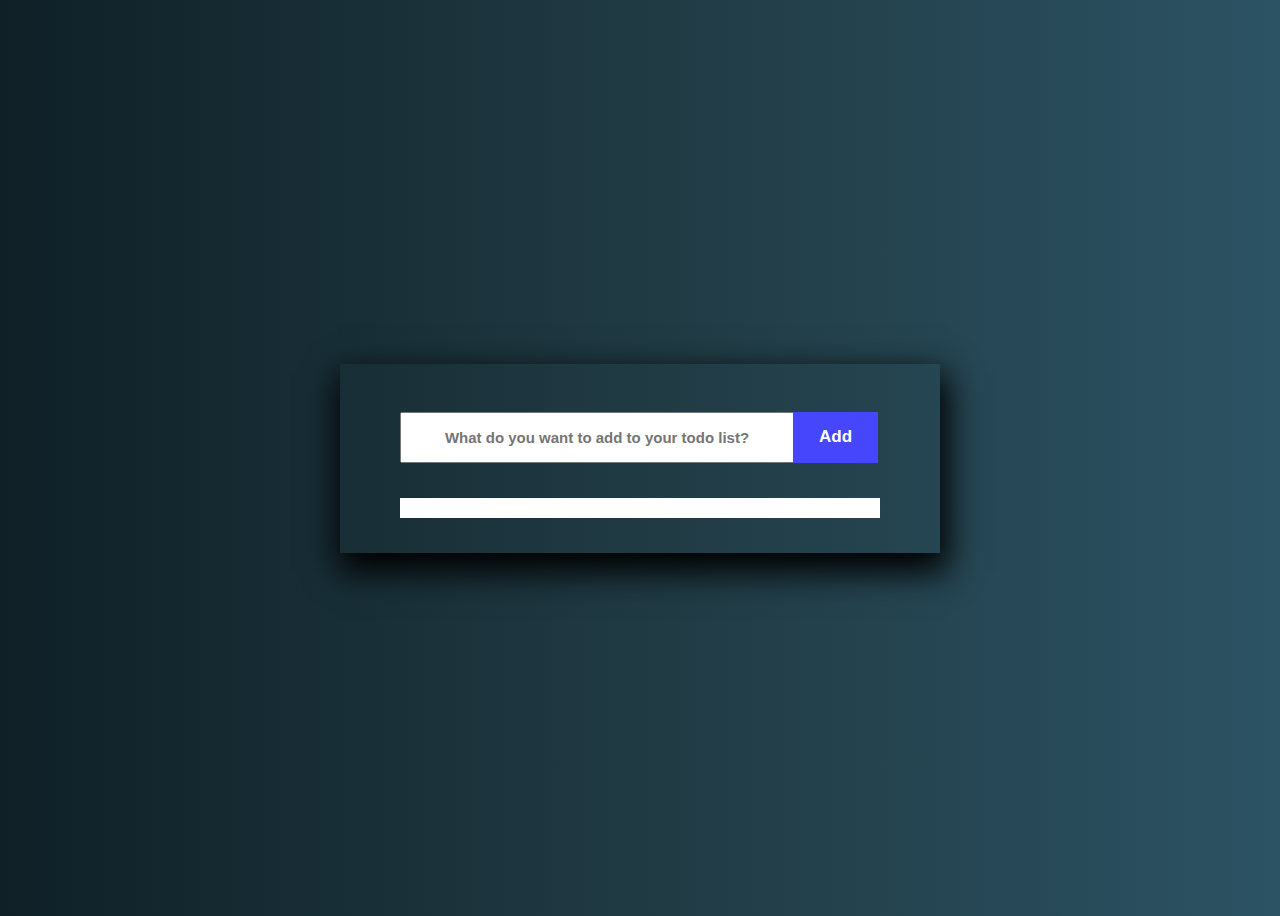
<file: 2)ToDoList/index.html>
<!DOCTYPE html>
<html lang="en">
<head>
  <meta charset="UTF-8">
  <meta http-equiv="X-UA-Compatible" content="IE=edge">
  <meta name="viewport" content="width=device-width, initial-scale=1.0">
  <title>Document</title>
  <link rel="stylesheet" href="style.css">
</head>
<body>

  <div id="container">

    <div id="topdiv">
      <form action="" id="topdivForm">

        <label for="todoinput"></label>
        <input type="text" name="todovalue" id="todoinput" placeholder="What do you want to add to your todo list?">
        <button type="submit" id="addbutton">Add</button>

      </form>

    </div>
    
    <div id="bottomdiv">
      
      
    </div>

  </div>
 

  
<script src="app.js"></script>

</div>
</body>
</html>
</file>
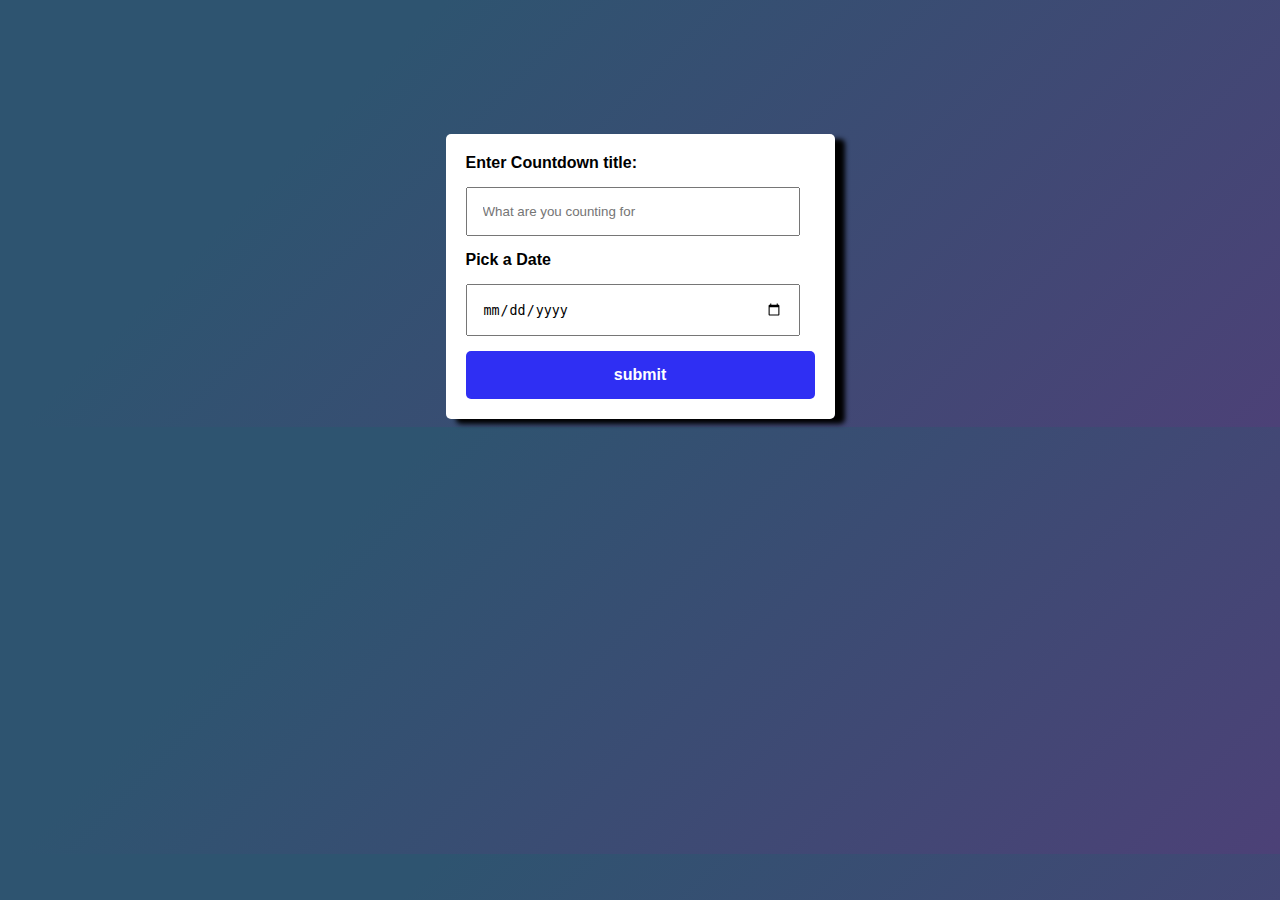
<file: CounterProject/index.html>
<!DOCTYPE html>
<html lang="en">
<head>
  <meta charset="UTF-8">
  <meta http-equiv="X-UA-Compatible" content="IE=edge">
  <meta name="viewport" content="width=device-width, initial-scale=1.0">
  <title>Document</title>
  <link rel="stylesheet" href="style.css">
</head>
<body>

  
  <div class="form-area" id="formArea" >
  <form  id="counter-form">
    <div>
      <label for="counter-title-input">Enter Countdown title:</label>
      <input type="text" name="title" id="counter-title-input" placeholder="What are you counting for">
    </div>
    <div>
      <label for="counter-date">Pick a Date</label>
      <input type="date" name="date-picker" id="counter-date">
    </div>
    <button type="submit">submit</button>
  </form>

</div>

<div class="counter" id="counter" hidden >
  <h1 id="counter-title">counter Title</h1>
  <ul>
    <li><span></span>Days</li>
    <li><span></span>Hours</li>
    <li><span></span>Minutes</li>
    <li><span></span>Seconds</li>
  </ul>
  <button type="reset" id="counter-reset">reset</button>
</div>

<div class="complete" id="complete"  hidden>
  <h1 class="complete-title">Counter Completed</h1>
  <h1 id="complete-info">Countdown finished on 02-27-2023</h1>
  <button id="complete-button">New Counter</button>
</div>

<script src="app.js"></script>

</div>
</body>
</html>
</file>
<file: 2)ToDoList/style.css>
body{
    /* background-color: #16222A;
    background-image: linear-gradient( 44deg, #16222A -7%,#3A6073 106%); */
    background: #0F2027;  /* fallback for old browsers */
background: -webkit-linear-gradient(to right, #2C5364, #203A43, #0F2027);  /* Chrome 10-25, Safari 5.1-6 */
background: linear-gradient(to left, #2C5364, #203A43, #0F2027); /* W3C, IE 10+/ Edge, Firefox 16+, Chrome 26+, Opera 12+, Safari 7+ */

height: 100vh;

display: flex;
justify-content: center;
align-items: center;

}

#container{
    border: #0F2027;
    width: 600px;
    height: fit-content;
    box-shadow: 3px 14px 32px 5px black;
}

#topdiv{
    
    height: fit-content;
    width: fit-content;
    margin-left: 60px;
    margin-top: 8%;
    position: relative;
    
    
}

#topdiv input{
    width: 386px;
    height: 45px;
    text-align: center;
    font-weight: bold;
    font-size: 15px;
    
}
#topdiv button{
    width: 85px;
    height: 51px;
    font-size: 17px;
    font-weight: bold;
    position: absolute;
    margin-top: 0px;
    margin-left: -1px;
    background-color: #4646fd;
    color: white;
    border: none;
    
}

#bottomdiv{
    /* border: 1px solid white; */
    margin: 35px;
    width: 460px;
    height: fit-content;
    margin-left: 60px;
    padding: 10px;
    background-color: white;
    display: flex;
    justify-content: center;
    flex-direction: column;
   
    
}

.todofield{
    /* border: 1px solid white; */
    padding: 10px;
    display: flex;
    justify-content: space-between;
    background-color:#22a8e8 ;
    width: 420px;
    height: fit-content;
    border-radius: 5px;
    margin: 5px;
    margin-top: 5px;
    
    /* display: none; */
    
}

.todofield input{
    width: 20px;
}
.todofield .todovalue{
    color: white;
    font-size: 25px;
    margin-top: 5px;
}
.todofield button{
    width: 80px;
    height: 40px;
    font-size: 17px;
    background-color: #0c91d1;
    border: none;
    border-radius: 10px;
    color: white;
}
</file>
<file: CounterProject/style.css>
body{
    background-color: #4c4177;
    /* background-color: #7f5a83; */
background-image: linear-gradient(315deg, #4c4177 0%, #2e5470 74%);
font-family: Arial, Helvetica, sans-serif;
display: flex;
justify-content: center;

}

.form-area, .counter, .complete{
    padding: 20px;
    background-color: white;
    width: fit-content;
    border-radius: 5px;
    box-shadow: 10px 5px 5px black;
    margin-top: 10%;
}

.form-area input{
    display: block;
    margin: 15px;
    padding:15px;
    margin-left: 0px;
    width: 300px;
    /* margin-right: 0px; */
}

.form-area{
    font-weight: bold;
}

button{
    background-color: rgb(47, 47, 243);
    color: white;
    width: 100%;
    padding: 15px;
    border: none;
    font-weight: bold;
    font-size: 16px;
    border-radius: 5px;
}

button:hover{
    background-color: #2e5470;
    cursor: pointer;
}

/* counter div */

.counter li{
    list-style: none;
    display: inline-block;
    font-size: 30px;
    padding: 10px;
    text-transform: uppercase;
}

.counter h1{
    text-align: center;
    font-size: 40px;
}

li span{
    display: block;
    font-size: 80px;
    text-align: center;
    background-color:rgb(231 237 244 / 35%);
    padding: 5px;
    margin-left: 0px;
}

.complete-title{
    animation: complete 4s infinite;
    text-align: center;
    
    
}

@keyframes complete{
    0%{
        color: red;
        
    }
    25%{
        color: yellowgreen;
        transform: rotate(10deg);
        
    }
    50%{
        color: green;
        transform:scale(1.5);
        

    }
    75%{
        color: blue;
        transform: rotate(-10deg);
        
    }
    100%{
        color: lightgreen;
        transform: rotate(0);
       
    }
}
</file>
